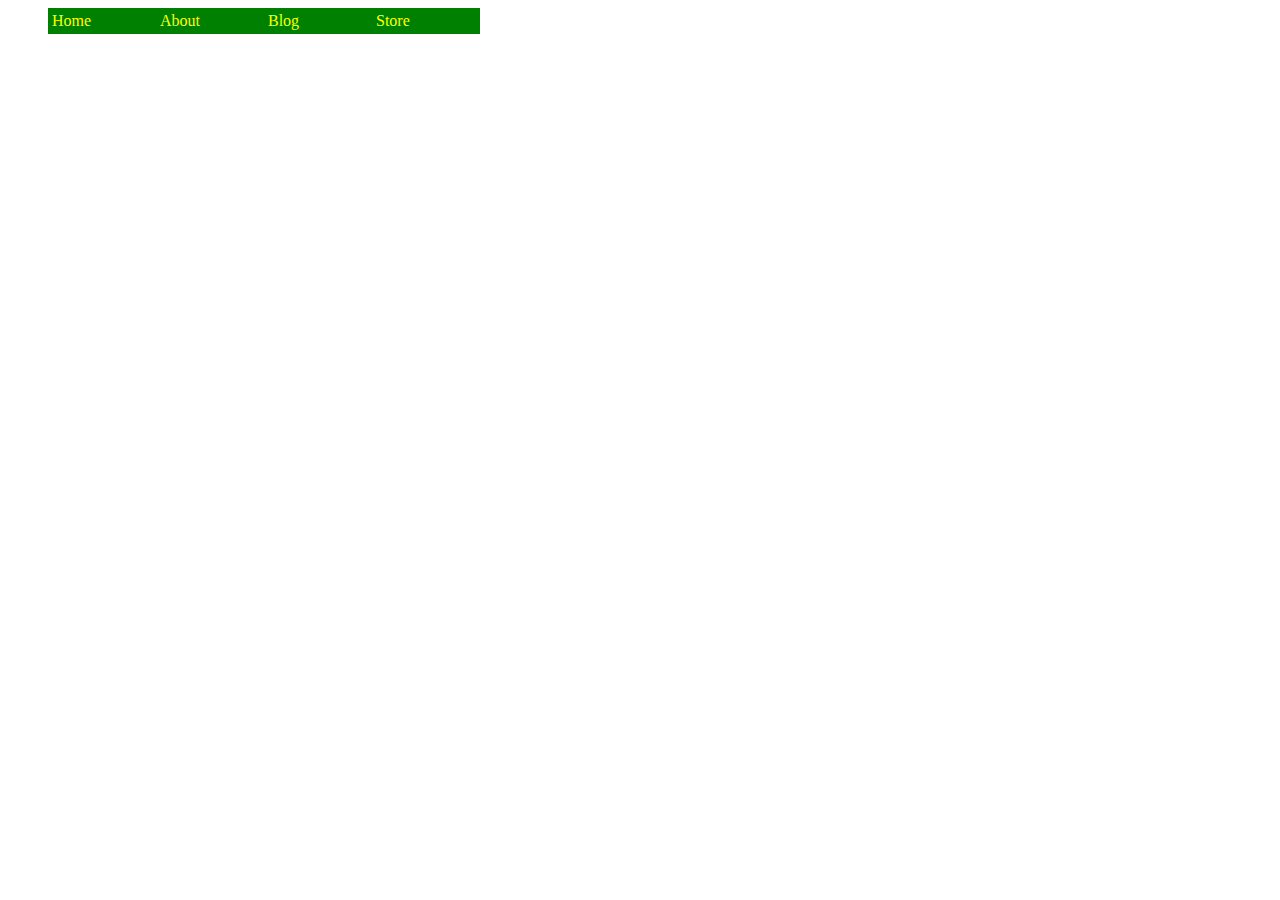
<file: My Nav.html>
<html>
<head>
	<title>
	nav example
	</title>
<style type="text/css">
	.nav {
		list-style-type: none;
	}
	
	.nav> li a{
		color:yellow;
		background-color:green;
		display:block;
		width:100px;
		text-decoration:none;
		padding: 4px;
		border:4px;
		float:left;
		text-align:centre;
		}
	</style>
</head>
<body>
<ul class="nav">
      <li><a href="#">Home</a></li>
      <li><a href="#">About</a></li>
      <li><a href="#">Blog</a></li>
      <li><a href="#">Store</a></li>
</ul>
</body>
</html>
</file>
